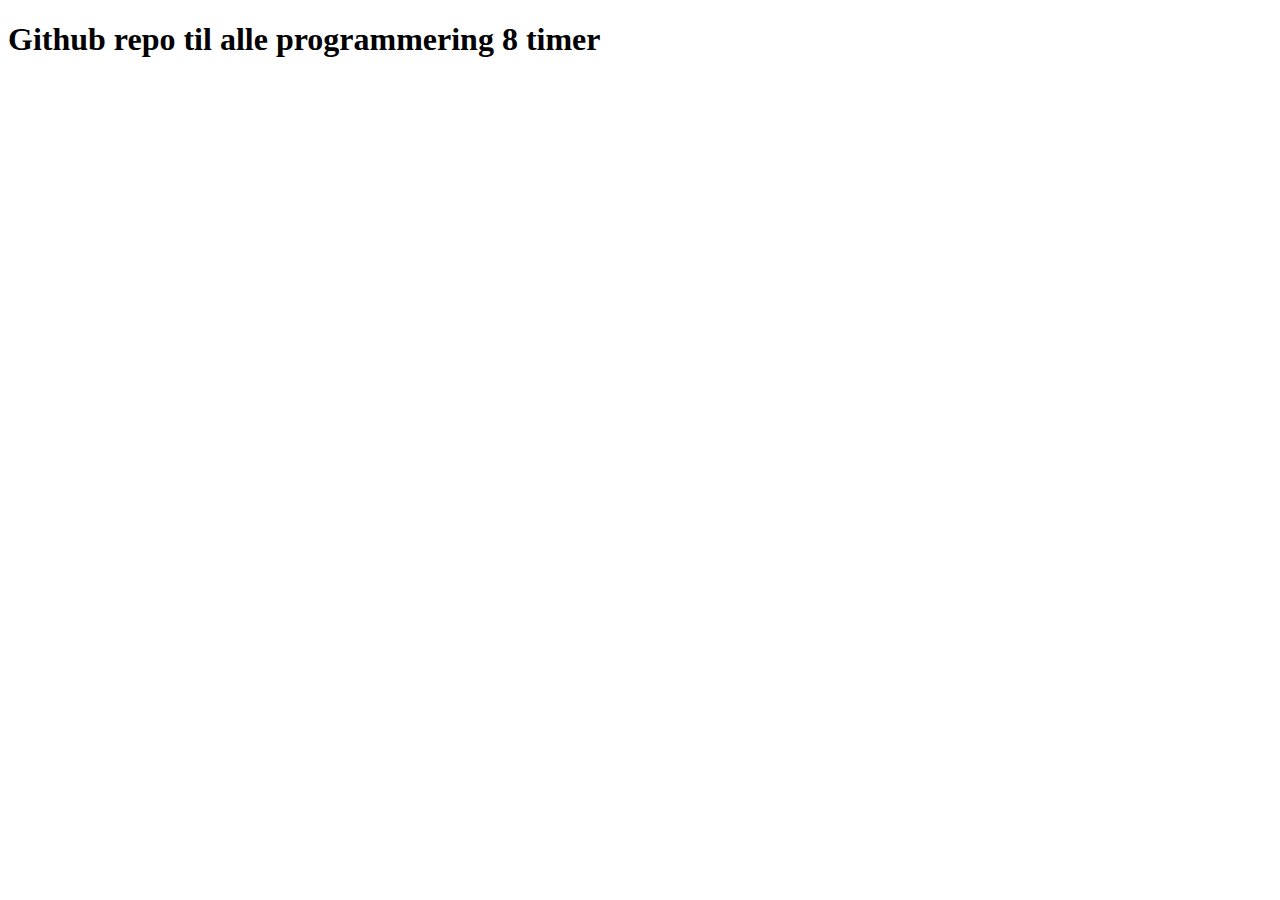
<file: index.html>
<!DOCTYPE html>
<html lang="en">
<head>
    <meta charset="UTF-8">
    <meta name="viewport" content="width=device-width, initial-scale=1.0">
    <title>Document</title>
</head>
<body>
    <h1>Github repo til alle programmering 8 timer</h1>
</body>
</html>
</file>
